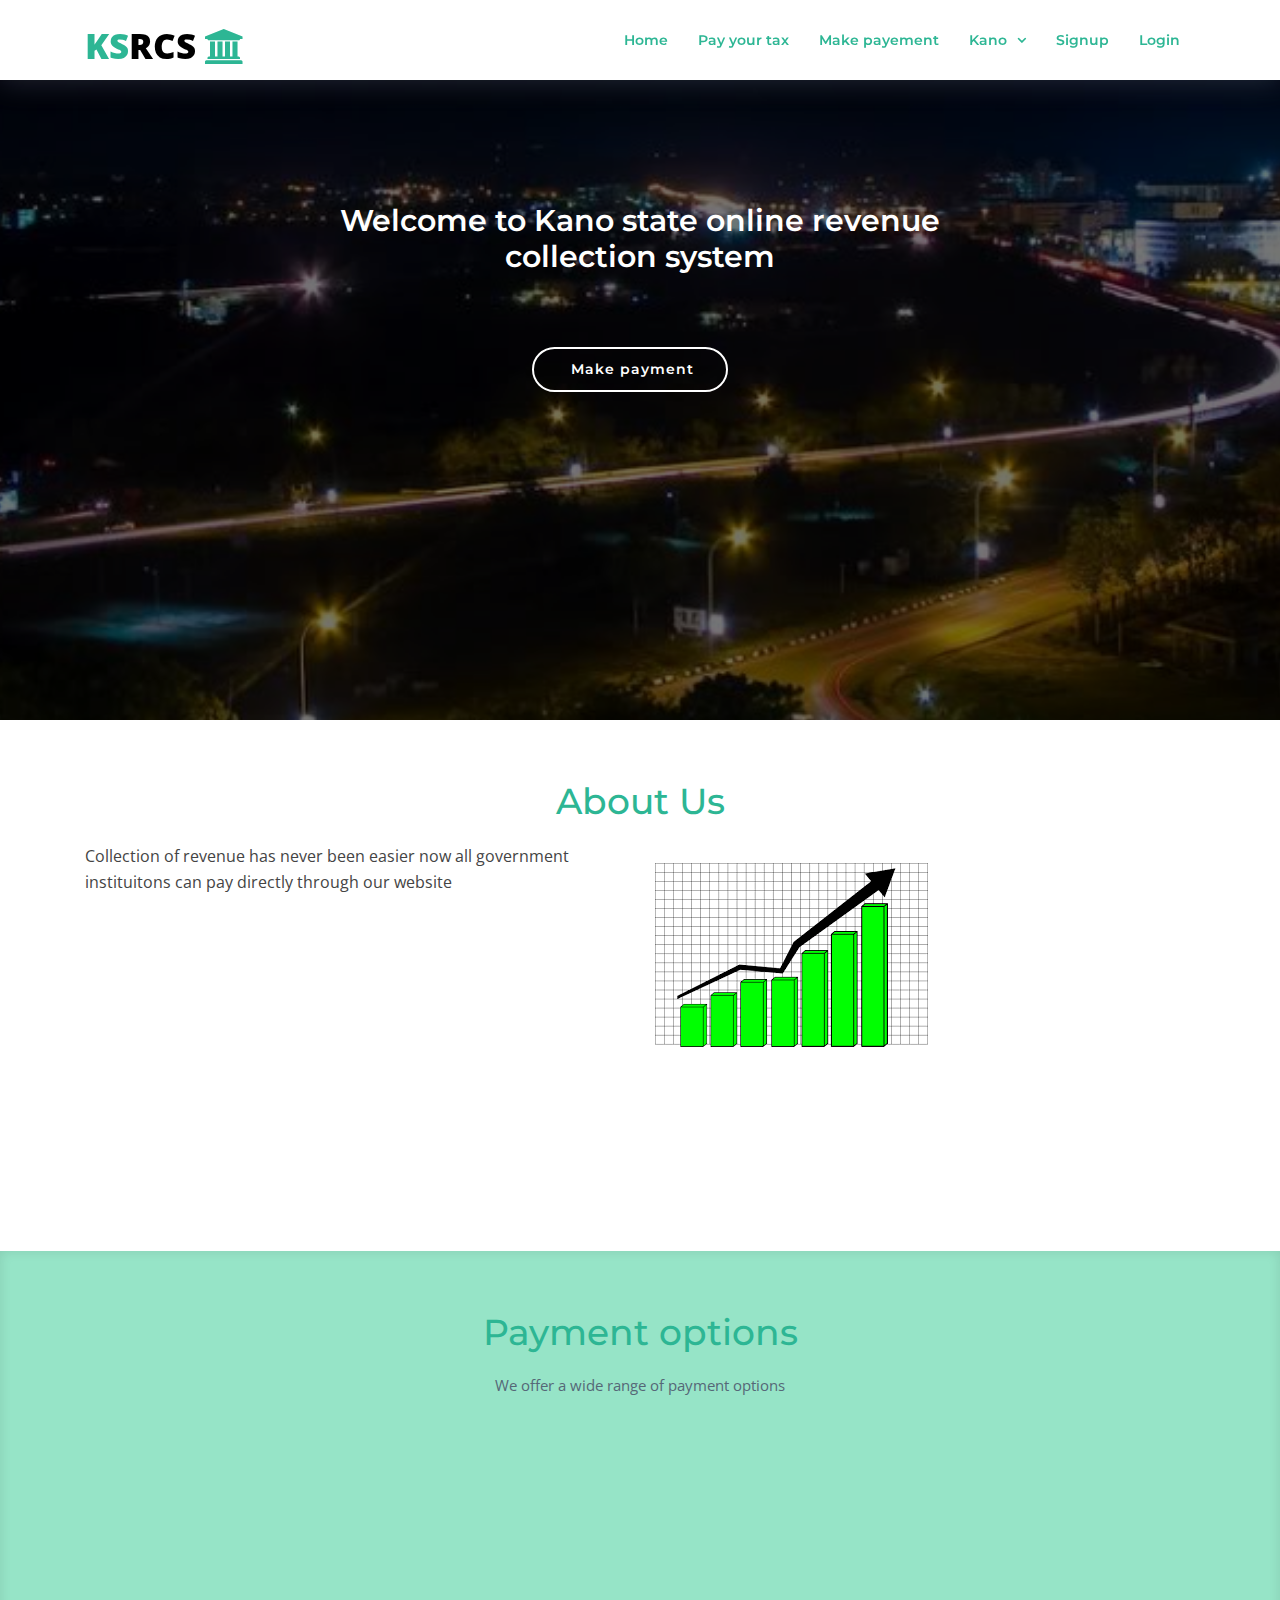
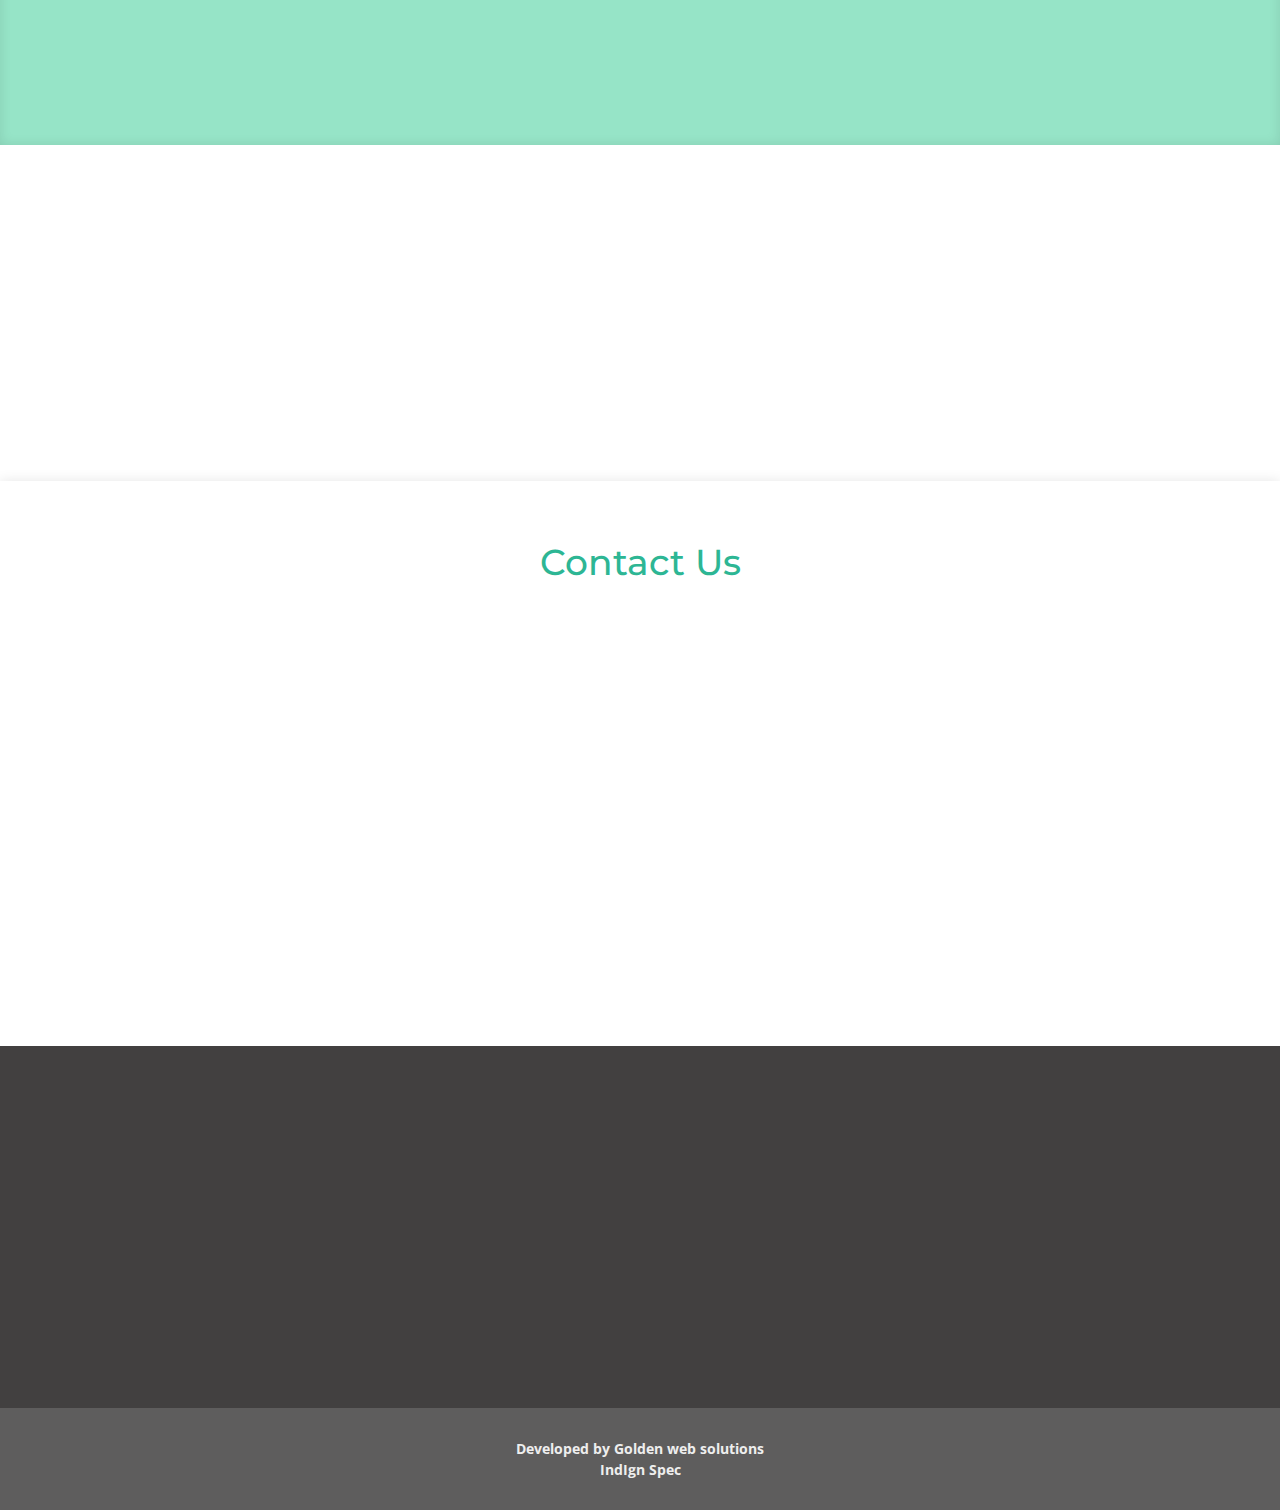
<file: index.html>
<!DOCTYPE html>
<html lang="en">
<head>
  <meta charset="utf-8">
  <title>Kano state revenue collection system</title>
  <meta content="width=device-width, initial-scale=1.0" name="viewport">
  <meta content="" name="keywords">
  <meta content="" name="description">

  <!-- Favicons -->
 <!-- <link href="img/favicon.png" rel="icon">-->
  <link href="img/apple-touch-icon.png" rel="apple-touch-icon">

  <!-- Google Fonts -->
  <link href="https://fonts.googleapis.com/css?family=Open+Sans:300,300i,400,400i,700,700i|Montserrat:300,400,500,700" rel="stylesheet">

  <!-- Bootstrap CSS File -->
  <link href="lib/bootstrap/css/bootstrap.min.css" rel="stylesheet">

  <!-- Libraries CSS Files -->
  <link href="lib/font-awesome/css/font-awesome.min.css" rel="stylesheet">
  <link href="lib/animate/animate.min.css" rel="stylesheet">
  <link href="lib/ionicons/css/ionicons.min.css" rel="stylesheet">
  <link href="lib/owlcarousel/assets/owl.carousel.min.css" rel="stylesheet">
  <link href="lib/lightbox/css/lightbox.min.css" rel="stylesheet">
  <link href="lib/magnific/dist/magnific-popup.css" rel="stylesheet">

  <!-- Main Stylesheet File -->
  <link href="css/style.css" rel="stylesheet">

</head>

<body>

  
  <!--==========================
  Header
  ============================-->
  <header id="header" class="fixed-top" style="background-color: white;">
    <div class="container">
      
      <div class=" float-left">
        <!-- Uncomment below if you prefer to use an image logo -->
        <!--<h2 class="text-light"><a href="#header"><span class="inteli" >Intellicode </span></a></h2>-->

      <a href="revenue.html" class="scrollto"><span class="text-style">KS<span style="color:black;">RCS</span> <i class="fa fa-bank"></i></a>
      </div>

      <nav class="main-nav float-right d-none d-lg-block">
        <ul>
          <li class="active"><a href="revenue.html">Home</a></li>
          <!--href="#about"-->
          <li><a class="popup-with-form" href="#test-form-tax"><i class="fa-caret-square-up fa-caret-square-up"></i>Pay your tax</a></li>
          <li><a href="form.html"> Make payement</a></li>
         
          <li class="drop-down"><a href="#">Kano</a>
            <ul>
              <li><a href="#"></a></li>
              <li><a href="#">Fagge</a></li>
              <li><a href="#">Dala</a></li>
              <li><a href="#">Gwale </a></li>
              <li><a href="#">Kano municipal</a></li>
              <li><a href="#">Tarauni</a></li>
              <li><a href="#">Nassarawa</a></li>
              <li><a href="#">Kumbotso</a></li>
              <li><a href="#">Ungogo</a></li>
              <li><a href="#">Kano Metropolitan Area</a></li>
              <li><a href="#">Dawaki Tofa</a></li>
              <li><a href="#">Tofa</a></li>
              <li><a href="#">Rimin Gado</a></li>
              <li><a href="#">Bagwai</a></li>
              <li><a href="#">Gezawa</a></li>
              <li><a href="#">Gabasawa</a></li>
              <li><a href="#">Minjbir</a></li>
              <li><a href="#">Dambatta</a></li>
              <li><a href="#">Makoda</a></li>
              <li><a href="#">Kano municipal</a></li>
              <li><a href="#">Kunchi</a></li>
              <li><a href="#">Bichi</a></li>
              <li><a href="#">Tsanyawa</a></li>
              <li><a href="#">Shanono</a></li>
              <li><a href="#">Gwarzo</a></li>
              <li><a href="#">Karaye</a></li>
              <li><a href="#">Rogo</a></li>
              <li><a href="#">Kabo</a></li>
              <li><a href="#">Bunkure</a></li>
              <li><a href="#">Kibiya</a></li>
              <li><a href="#">Bunkure</a></li>
              <li><a href="#">Rano</a></li>
              <li><a href="#">Tudun wada</a></li>
              <li><a href="#">Doguwa</a></li>
              <li><a href="#">Madobi</a></li>
              <li><a href="#">Kura</a></li>
              <li><a href="#">Garun Mallam</a></li>
              <li><a href="#">Bebeji</a></li>
              <li><a href="#">Kiru</a></li>
              <li><a href="#">Sumaila</a></li>
              <li><a href="#">Garko</a></li>
              <li><a href="#">Takai</a></li>
              <li><a href="#">Albasu</a></li>
              <li><a href="#">Gaya</a></li>
              <li><a href="#">Ajingi</a></li>
              <li><a href="#">Wudil</a></li>
              <li><a href="#">Warawa</a></li>
              <li><a href="#">Dawakin Kudu</a></li>
            </ul>
          </li>
          <li><a class="popup-with-form" href="#test-form"><i class="fa-caret-square-up fa-caret-square-up"></i>Signup</a></li>
          <li><a class="popup-with-form" href="#test-form-login"><i class="fa-caret-square-up fa-caret-square-up"></i>Login</a></li>
         
        </ul>
      </nav><!-- .main-nav -->
      
      
    </div>
  </header><!-- #header -->
 <!--<a class="popup-modal" href="#test-modal"></a>Open modal</a>-->

<div id="test-modal" class="mfp-hide white-popup-block">
	<h3>Notification !</h3>
	<p>This feature is not yet available</p>
	<p><a class="popup-modal-dismiss" style="color:red;" href="#"><i class="fa fa-remove"></i> Dismiss</a></p>
</div>
<!--------------------------------------------------------------------------------------------------->
<form id="test-form" class="mfp-hide white-popup-block">
	
  <hr>
	<fieldset style="border:0;">
		
		
	
				
				<p><input id="name" name="name" type="text" style="padding:3px; border-radius: 15px;"  placeholder="Name" required=""></p>
			
			
				
				<p><input id="email" name="email" type="email" style="padding:3px; border-radius: 15px;" placeholder="example@domain.com" required=""></p>
			
			
				
		  	<p><input id="password" name="password" type="password" style="padding:3px; border-radius: 15px;"  placeholder="Password" required=""></p>
			
		
			
				<p><input type="submit" class="btn btn-primary"   value="Submit"></p>
			

	  <p><a class="popup-modal-dismiss" style="color:red;" href="#"><i class="fa fa-remove"></i> Dismiss</a></p>

	
	</fieldset>
</form>
<form id="test-form-tax" class="mfp-hide white-popup-block">
	<h3><i class="fa fa-diamond"></i> Sign Up</h3>
  <hr>
	<fieldset style="border:0;">
		
		
	
				
				<p><input id="name" name="name" type="text" style="padding:3px; border-radius: 15px;"  placeholder="Type in Your TIN" required=""></p>
			
			
				
			<!--	<p><input id="email" name="email" type="email" style="padding:3px; border-radius: 15px;" placeholder="example@domain.com" required=""></p>-->
			
			
				
		  	<p><input id="password" name="password" type="password" style="padding:3px; border-radius: 15px;"  placeholder="Password" required=""></p>
			
		
     
    
			
				<p><a href="" class="btn btn-primary">Submit</a></p>
			

	  <p><a class="popup-modal-dismiss" style="color:red;" href="#"><i class="fa fa-remove"></i> Dismiss</a></p>

	
	</fieldset>
</form>
<form id="test-form-login" class="mfp-hide white-popup-block">
	<h3><i class="fa fa-diamond"></i> Login</h3>
  <hr>
	<fieldset style="border:0;">
		
		
	
				
			
			
			
				
				<p><input id="email" name="email" type="email" style="padding:3px; border-radius: 15px;" placeholder="example@domain.com" required=""></p>
			
			
				
		  	<p><input id="password" name="password" type="password" style="padding:3px; border-radius: 15px;"  placeholder="Password" required=""></p>
			
		
     
    
			
				<p><input type="submit" class="btn btn-primary"   value="Submit"></p>
			

	  <p><a class="popup-modal-dismiss" style="color:red;" href="#"><i class="fa fa-remove"></i> Dismiss</a></p>

	
	</fieldset>
</form>

  <!--==========================
    Intro Section
  ============================-->
  <section  class="intro route bg-image" style="background-image: url(img/abuja-3.jpg)">
  	<div class="overlay-itro"></div>
      <div class="intro-content display-table">
        <div class="table-cell">
        <div class="container" style="padding-top:100px;">
          
          <h1 class="intro-title wow bounceInRight">Welcome to Kano state online revenue <br> collection  system </h1>
         
          <a href="form.html" class="wow bounceInRight btn-services scrollto"><i class="fa fa-cash"> </i> Make payment</a>
        </div>
      </div>
    </div>

     <!-- <div class="intro-img">
        <img src="img/intro-img.svg" alt="" class="img-fluid">
      </div>-->
    
     <!--<div class="intro-info">
        <h2>We provide<br><span>solutions</span><br>for your business!</h2>
        <div>
          <a href="#about" class="btn-get-started scrollto">Get Started</a>
          <a href="#services" class="btn-services scrollto">Our Services</a>
        </div>
      </div>-->

    
  </section>
  <main id="main">

    <!--==========================
      About Us Section
    ============================-->
    <section id="about">
      <div class="container">

        <header class="section-header">
          <h3>About Us</h3>
         <!--- <h3>About Us</h3>
          <p>intellicode limited is a tech solution and service firm thats specialises in providing cutting edge innovative technology to meet the needs of our clients </p>-->
        </header>

        <div class="row about-container">

          <div class="col-lg-6 content order-lg-1 order-2">
            <p>
               Collection of revenue has never been easier now all government instituitons can pay directly through our website
            </p>

            <div class="icon-box wow fadeInUp">
              <div class="icon"><i class="fa fa-paypal"></i></div>
              <h4 class="title"><a href="">Easy payment</a></h4>
              <p class="description">We make the payment process easy</p>
            </div>

            <div class="icon-box wow fadeInUp" data-wow-delay="0.2s">
              <div class="icon"><i class="fa fa-android"></i></div>
              <h4 class="title"><a href="">Quick and easy</a></h4>
              <p class="description">The payment process quick and simple</p>
            </div>

            <div class="icon-box wow fadeInUp" data-wow-delay="0.4s">
              <div class="icon"><i class="fa fa-globe"></i></div>
              <h4 class="title"><a href="">Convenient</a></h4>
              <p class="description">Pay from the comfort of your office, home and business place without stress. it is very convenient</p>
            </div>

          </div>

          <div class="col-lg-6 background order-lg-2 order-1 wow fadeInUp">
            <img src="img/chart.png" class="img-fluid" alt="">
          </div>
        </div>

        <!--<div class="row about-extra">
          <div class="col-lg-6 wow fadeInUp">
            <img src="img/about-extra-1.svg" class="img-fluid" alt="">
          </div>
          <div class="col-lg-6 wow fadeInUp pt-5 pt-lg-0">
            <h4>Voluptatem dignissimos provident quasi corporis voluptates sit assumenda.</h4>
            <p>
              Ipsum in aspernatur ut possimus sint. Quia omnis est occaecati possimus ea. Quas molestiae perspiciatis occaecati qui rerum. Deleniti quod porro sed quisquam saepe. Numquam mollitia recusandae non ad at et a.
            </p>
            <p>
              Ad vitae recusandae odit possimus. Quaerat cum ipsum corrupti. Odit qui asperiores ea corporis deserunt veritatis quidem expedita perferendis. Qui rerum eligendi ex doloribus quia sit. Porro rerum eum eum.
            </p>
          </div>
        </div>-->

      <!-- <div class="row about-extra">
          <div class="col-lg-6 wow fadeInUp order-1 order-lg-2">
            <img src="img/about-extra-2.svg" class="img-fluid" alt="">
          </div>

          <div class="col-lg-6 wow fadeInUp pt-4 pt-lg-0 order-2 order-lg-1">
            <h4>Neque saepe temporibus repellat ea ipsum et. Id vel et quia tempora facere reprehenderit.</h4>
            <p>
             Delectus alias ut incidunt delectus nam placeat in consequatur. Sed cupiditate quia ea quis. Voluptas nemo qui aut distinctio. Cumque fugit earum est quam officiis numquam. Ducimus corporis autem at blanditiis beatae incidunt sunt. 
            </p>
            <p>
              Voluptas saepe natus quidem blanditiis. Non sunt impedit voluptas mollitia beatae. Qui esse molestias. Laudantium libero nisi vitae debitis. Dolorem cupiditate est perferendis iusto.
            </p>
            <p>
              Eum quia in. Magni quas ipsum a. Quis ex voluptatem inventore sint quia modi. Numquam est aut fuga mollitia exercitationem nam accusantium provident quia.
            </p>
          </div>
          
        </div>-->

      </div>
    </section><!-- #about -->

    <!--==========================
      Services Section
    ============================-->
    <section id="services" class="section-bg">
      <div class="container">

        <header class="section-header">
          <h3>Payment options</h3>
          <p>We offer a wide range of payment options</p>
        </header>

        <div class="row">

          <div class="col-md-4 col-lg-4  wow bounceInUp" data-wow-duration="1.4s">
            <div class="box">
              <div class="icon"><i class="fa fa-mobile text-center" style="color: #52bbaa;"></i></div>
              <h4 class="title"><a href="">Pay with Gt pay</a></h4>
              <p class="description">Pay with Gt pay payment gateway. it is quick and convenient</p>
            </div>
          </div>
          <div class="col-md-4 col-lg-4 wow bounceInUp" data-wow-duration="1.4s">
            <div class="box">
              <div class="icon"><i class="fa fa-laptop" style="color: #52bbaa;"></i></div>
              <h4 class="title"><a href="">Pay with Paystack</a></h4>
              <p class="description">You can pay with paystack payment gateway</p>
            </div>
          </div>

          <div class="col-md-4 col-lg-4  wow bounceInUp" data-wow-delay="0.1s" data-wow-duration="1.4s">
            <div class="box">
              <div class="icon"><i class="fa fa-paypal" style="color: #3fcdc7;"></i></div>
              <h4 class="title"><a href="">Pay with paypal</a></h4>
              <p class="description">You can pay with paypal payment gateway</p>
            </div>
          </div>
         
        <!--  <div class="col-md-6 col-lg-5 wow bounceInUp" data-wow-delay="0.1s" data-wow-duration="1.4s">
            <div class="box">
              <div class="icon"><i class="" style="color:#41cf2e;"></i></div>
              <h4 class="title"><a href="">Magni Dolores</a></h4>
              <p class="description">Excepteur sint occaecat cupidatat non proident, sunt in culpa qui officia deserunt mollit anim id est laborum</p>
            </div>
          </div>-->

         <!--<div class="col-md-6 col-lg-5 offset-lg-1 wow bounceInUp" data-wow-delay="0.2s" data-wow-duration="1.4s">
            <div class="box">
              <div class="icon"><i class="ion-ios-world-outline" style="color: #d6ff22;"></i></div>
              <h4 class="title"><a href="">Nemo Enim</a></h4>
              <p class="description">At vero eos et accusamus et iusto odio dignissimos ducimus qui blanditiis praesentium voluptatum deleniti atque</p>
            </div>
          </div>
          <div class="col-md-6 col-lg-5 wow bounceInUp" data-wow-delay="0.2s" data-wow-duration="1.4s">
            <div class="box">
              <div class="icon"><i class="ion-ios-clock-outline" style="color: #4680ff;"></i></div>
              <h4 class="title"><a href="">Eiusmod Tempor</a></h4>
              <p class="description">Et harum quidem rerum facilis est et expedita distinctio. Nam libero tempore, cum soluta nobis est eligendi</p>
            </div>
          </div>-->

        </div>

      </div>
    </section><!-- #services -->

    <!--==========================
      Why Us Section
    ============================-->
    <section id="why-us" class="wow fadeIn">
      <div class="container">
        <header class="section-header">
          <h3>Statistics</h3>
          <!--<p>Laudem latine persequeris id sed, ex fabulas delectus quo. No vel partiendo abhorreant vituperatoribus.</p>-->
        </header>

       <!-- <div class="row row-eq-height justify-content-center">

          <div class="col-lg-4 mb-4">
            <div class="card wow bounceInUp">
                <i class="fa fa-diamond"></i>
              <div class="card-body">
                <h5 class="card-title">Corporis dolorem</h5>
                <p class="card-text">Deleniti optio et nisi dolorem debitis. Aliquam nobis est temporibus sunt ab inventore officiis aut voluptatibus.</p>
                <a href="#" class="readmore">Read more </a>
              </div>
            </div>
          </div>

          <div class="col-lg-4 mb-4">
            <div class="card wow bounceInUp">
                <i class="fa fa-language"></i>
              <div class="card-body">
                <h5 class="card-title">Voluptates dolores</h5>
                <p class="card-text">Voluptates nihil et quis omnis et eaque omnis sint aut. Ducimus dolorum aspernatur.</p>
                <a href="#" class="readmore">Read more </a>
              </div>
            </div>
          </div>

          <div class="col-lg-4 mb-4">
            <div class="card wow bounceInUp">
                <i class="fa fa-object-group"></i>
              <div class="card-body">
                <h5 class="card-title">Eum ut aspernatur</h5>
                <p class="card-text">Autem quod nesciunt eos ea aut amet laboriosam ab. Eos quis porro in non nemo ex. </p>
                <a href="#" class="readmore">Read more </a>
              </div>
            </div>
          </div>

        </div>-->

        <div class="row counters">

          <div class="col-lg-3 col-12 text-center">
            <span data-toggle="counter-up"> 3978</span>
            <p>Total tax collected</p>
           
          </div>

          <div class="col-lg-3 col-12 text-center">
            <span data-toggle="counter-up">3865</span>
            <p>Government isntitutions</p>
          </div>

          <div class="col-lg-3 col-12 text-center">
            <span data-toggle="counter-up">4587</span>
            <p>registered tax payers</p>
          </div>

          <div class="col-lg-3 col-12 text-center">
            <span data-toggle="counter-up">2000</span>
            <p>registered business</p>
          </div>
  
        </div>

      </div>
    </section>

    <!--==========================
      Portfolio Section
    ============================-->
  

    <!--==========================
      Clients Section
    ============================-->
    <!--<section id="testimonials" class="section-bg">
      <div class="container">

        <header class="section-header">
          <h3>Testimonials</h3>
        </header>

        <div class="row justify-content-center">
          <div class="col-lg-8">

            <div class="owl-carousel testimonials-carousel wow fadeInUp">
    
              <div class="testimonial-item">
                <img src="img/testimonial-1.jpg" class="testimonial-img" alt="">
                <h3>Saul Goodman</h3>
                <h4>Ceo &amp; Founder</h4>
                <p>
                  Proin iaculis purus consequat sem cure digni ssim donec porttitora entum suscipit rhoncus. Accusantium quam, ultricies eget id, aliquam eget nibh et. Maecen aliquam, risus at semper.
                </p>
              </div>
    
              <div class="testimonial-item">
                <img src="img/testimonial-2.jpg" class="testimonial-img" alt="">
                <h3>Sara Wilsson</h3>
                <h4>Designer</h4>
                <p>
                  Export tempor illum tamen malis malis eram quae irure esse labore quem cillum quid cillum eram malis quorum velit fore eram velit sunt aliqua noster fugiat irure amet legam anim culpa.
                </p>
              </div>
    
              <div class="testimonial-item">
                <img src="img/testimonial-3.jpg" class="testimonial-img" alt="">
                <h3>Jena Karlis</h3>
                <h4>Store Owner</h4>
                <p>
                  Enim nisi quem export duis labore cillum quae magna enim sint quorum nulla quem veniam duis minim tempor labore quem eram duis noster aute amet eram fore quis sint minim.
                </p>
              </div>
    
              <div class="testimonial-item">
                <img src="img/testimonial-4.jpg" class="testimonial-img" alt="">
                <h3>Matt Brandon</h3>
                <h4>Freelancer</h4>
                <p>
                  Fugiat enim eram quae cillum dolore dolor amet nulla culpa multos export minim fugiat minim velit minim dolor enim duis veniam ipsum anim magna sunt elit fore quem dolore labore illum veniam.
                </p>
              </div>
    
              <div class="testimonial-item">
                <img src="img/testimonial-5.jpg" class="testimonial-img" alt="">
                <h3>John Larson</h3>
                <h4>Entrepreneur</h4>
                <p>
                  Quis quorum aliqua sint quem legam fore sunt eram irure aliqua veniam tempor noster veniam enim culpa labore duis sunt culpa nulla illum cillum fugiat legam esse veniam culpa fore nisi cillum quid.
                </p>
              </div>

            </div>

          </div>
        </div>


      </div>
    </section>--><!-- #testimonials -->

    <!--==========================
      Team Section
    ============================-->
    <!--section id="team">
      <div class="container">
        <div class="section-header">
          <h3>Team</h3>
          <p>Sed ut perspiciatis unde omnis iste natus error sit voluptatem accusantium doloremque</p>
        </div>

        <div class="row">

          <div class="col-lg-3 col-md-6 wow fadeInUp">
            <div class="member">
              <img src="img/team-1.jpg" class="img-fluid" alt="">
              <div class="member-info">
                <div class="member-info-content">
                  <h4>Walter White</h4>
                  <span>Chief Executive Officer</span>
                  <div class="social">
                    <a href=""><i class="fa fa-twitter"></i></a>
                    <a href=""><i class="fa fa-facebook"></i></a>
                    <a href=""><i class="fa fa-google-plus"></i></a>
                    <a href=""><i class="fa fa-linkedin"></i></a>
                  </div>
                </div>
              </div>
            </div>
          </div>

          <div class="col-lg-3 col-md-6 wow fadeInUp" data-wow-delay="0.1s">
            <div class="member">
              <img src="img/team-2.jpg" class="img-fluid" alt="">
              <div class="member-info">
                <div class="member-info-content">
                  <h4>Sarah Jhonson</h4>
                  <span>Product Manager</span>
                  <div class="social">
                    <a href=""><i class="fa fa-twitter"></i></a>
                    <a href=""><i class="fa fa-facebook"></i></a>
                    <a href=""><i class="fa fa-google-plus"></i></a>
                    <a href=""><i class="fa fa-linkedin"></i></a>
                  </div>
                </div>
              </div>
            </div>
          </div>

          <div class="col-lg-3 col-md-6 wow fadeInUp" data-wow-delay="0.2s">
            <div class="member">
              <img src="img/team-3.jpg" class="img-fluid" alt="">
              <div class="member-info">
                <div class="member-info-content">
                  <h4>William Anderson</h4>
                  <span>CTO</span>
                  <div class="social">
                    <a href=""><i class="fa fa-twitter"></i></a>
                    <a href=""><i class="fa fa-facebook"></i></a>
                    <a href=""><i class="fa fa-google-plus"></i></a>
                    <a href=""><i class="fa fa-linkedin"></i></a>
                  </div>
                </div>
              </div>
            </div>
          </div>

          <div class="col-lg-3 col-md-6 wow fadeInUp" data-wow-delay="0.3s">
            <div class="member">
              <img src="img/team-4.jpg" class="img-fluid" alt="">
              <div class="member-info">
                <div class="member-info-content">
                  <h4>Amanda Jepson</h4>
                  <span>Accountant</span>
                  <div class="social">
                    <a href=""><i class="fa fa-twitter"></i></a>
                    <a href=""><i class="fa fa-facebook"></i></a>
                    <a href=""><i class="fa fa-google-plus"></i></a>
                    <a href=""><i class="fa fa-linkedin"></i></a>
                  </div>
                </div>
              </div>
            </div>
          </div>

        </div>

      </div>
    </section>--><!-- #team -->

    <!--==========================
      Clients Section
    ============================-->
    <!--<section id="clients" class="section-bg">

      <div class="container">

        <div class="section-header">
          <h3>Our CLients</h3>
          <p>Sed ut perspiciatis unde omnis iste natus error sit voluptatem accusantium doloremque dere santome nida.</p>
        </div>

        <div class="row no-gutters clients-wrap clearfix wow fadeInUp">

          <div class="col-lg-3 col-md-4 col-xs-6">
            <div class="client-logo">
              <img src="img/clients/client-1.png" class="img-fluid" alt="">
            </div>
          </div>
          
          <div class="col-lg-3 col-md-4 col-xs-6">
            <div class="client-logo">
              <img src="img/clients/client-2.png" class="img-fluid" alt="">
            </div>
          </div>
        
          <div class="col-lg-3 col-md-4 col-xs-6">
            <div class="client-logo">
              <img src="img/clients/client-3.png" class="img-fluid" alt="">
            </div>
          </div>
          
          <div class="col-lg-3 col-md-4 col-xs-6">
            <div class="client-logo">
              <img src="img/clients/client-4.png" class="img-fluid" alt="">
            </div>
          </div>
          
          <div class="col-lg-3 col-md-4 col-xs-6">
            <div class="client-logo">
              <img src="img/clients/client-5.png" class="img-fluid" alt="">
            </div>
          </div>
        
          <div class="col-lg-3 col-md-4 col-xs-6">
            <div class="client-logo">
              <img src="img/clients/client-6.png" class="img-fluid" alt="">
            </div>
          </div>
          
          <div class="col-lg-3 col-md-4 col-xs-6">
            <div class="client-logo">
              <img src="img/clients/client-7.png" class="img-fluid" alt="">
            </div>
          </div>
          
          <div class="col-lg-3 col-md-4 col-xs-6">
            <div class="client-logo">
              <img src="img/clients/client-8.png" class="img-fluid" alt="">
            </div>
          </div>

        </div>

      </div>

    </section>-->

    <!--==========================
      Contact Section
    ============================-->
    <section id="contact">
      <div class="container-fluid">

        <div class="section-header">
          <h3>Contact Us</h3>
        </div>

        <div class="row wow fadeInUp">

        <!-- <div class="col-lg-4">
            <div class="map mb-4 mb-lg-0">
              <i class="fa fa-envelope " style="font-size:200px;"></i>
             <!-- <iframe src="https://www.google.com/maps/embed?pb=!1m14!1m8!1m3!1d12097.433213460943!2d-74.0062269!3d40.7101282!3m2!1i1024!2i768!4f13.1!3m3!1m2!1s0x0%3A0xb89d1fe6bc499443!2sDowntown+Conference+Center!5e0!3m2!1smk!2sbg!4v1539943755621" frameborder="0" style="border:0; width: 100%; height: 312px;" allowfullscreen></iframe>
            </div>
          </div>-->


          <div class="col-lg-12">
            <div class="row">
              <div class="col-md-5 info">
                <i class="ion-ios-location-outline"></i>
                <p>Aminu Kano road</p>
              </div>
              <div class="col-md-4 info">
                <i class="ion-ios-email-outline"></i>
                <p>info@ksrcs.gov.ng</p>
              </div>
              <div class="col-md-3 info">
                <i class="ion-ios-telephone-outline"></i>
                <p>+1 5589 55488 55</p>
              </div>
            </div>

            <div class="form">
              <div id="sendmessage">Your message has been sent. Thank you!</div>
              <div id="errormessage"></div>
              <form action="" method="post" role="form" class="contactForm">
                <div class="form-row">
                  <div class="form-group col-lg-6">
                    <input type="text" name="name" class="form-control" id="name" placeholder="Your Name" data-rule="minlen:4" data-msg="Please enter at least 4 chars" />
                    <div class="validation"></div>
                  </div>
                  <div class="form-group col-lg-6">
                    <input type="email" class="form-control" name="email" id="email" placeholder="Your Email" data-rule="email" data-msg="Please enter a valid email" />
                    <div class="validation"></div>
                  </div>
                </div>
                <div class="form-group">
                  <input type="text" class="form-control" name="subject" id="subject" placeholder="Subject" data-rule="minlen:4" data-msg="Please enter at least 8 chars of subject" />
                  <div class="validation"></div>
                </div>
                <div class="form-group">
                  <textarea class="form-control" name="message" rows="5" data-rule="required" data-msg="Please write something for us" placeholder="Message"></textarea>
                  <div class="validation"></div>
                </div>
                <div class="text-center"><button type="submit" title="Send Message">Send Message</button></div>
              </form>
            </div>
          </div>

        </div>

      </div>
    </section><!-- #contact -->

  </main>

  <!--==========================
    Footer
  ============================-->
  <footer id="footer">
    <div class="footer-top">
      <div class="container">
        <div class="row wow bounceInRight">

         <!-- <div class="col-lg-4 col-md-6 footer-info">
            <h3>Intellicode</h3>
            <p>Cras fermentum odio eu feugiat lide par naso tierra. Justo eget nada terra videa magna derita valies darta donna mare fermentum iaculis eu non diam phasellus. Scelerisque felis imperdiet proin fermentum leo. Amet volutpat consequat mauris nunc congue.</p>
          </div>-->

          <div class="col-lg-2 col-md-6 footer-links">
            <h4>Useful Links</h4>
            <ul>
              <li><a href="#">Home</a></li>
              <li><a href="#">About us</a></li>
              <li><a href="#">Services</a></li>
              <li><a href="#">Terms of service</a></li>
              <li><a href="#">Privacy policy</a></li>
            </ul>
          </div>

          <div class="col-lg-3 col-md-6 footer-contact">
            <h4>Contact Us</h4>
            <p>
              Nigeria, <br>
              Kano, <br>
              Aminu kano road <br>
              <strong>Phone:</strong> 07013950375<br>
              <strong>Email:</strong> info@ksrcs.gov<br>
            </p>
            <div class="social-links">
              <a href="#" class="twitter"><i class="fa fa-twitter"></i></a>
              <a href="#" class="facebook"><i class="fa fa-facebook"></i></a>
              <a href="#" class="instagram"><i class="fa fa-instagram"></i></a>
              <a href="#" class="google-plus"><i class="fa fa-google-plus"></i></a>
              <a href="#" class="linkedin"><i class="fa fa-linkedin"></i></a>
            </div>

          </div>

          <div class="col-lg-3 col-md-6 footer-contact">
            <img src="img/download.jpg" width="100" height="100">
          </div>
         
        </div>
      </div>
    </div>

    <div class="container">
      <div class="copyright">
       <!-- &copy; Copyright <strong style="color:#52bbaa"> <i class="fa fa-diamond"></i> Dynamo</strong>.-->   <b>Developed by Golden web solutions</b><br> <b>IndIgn Spec</b>
      </div>
      <div class="credits">
   
      
      </div>
    </div>
  </footer><!-- #footer -->

  
  <a href="#" class="telegram"><i class="fa fa-telegram"></i></a>
  <a href="#" class="back-to-top"><i class="fa fa-chevron-up"></i></a>
  <!-- Uncomment below i you want to use a preloader -->
  <!-- <div id="preloader"></div> -->

  <!-- JavaScript Libraries -->
  <script src="lib/jquery/jquery.min.js"></script>
  <script src="lib/jquery/jquery-migrate.min.js"></script>
  <script src="lib/bootstrap/js/bootstrap.bundle.min.js"></script>
  <script src="lib/easing/easing.min.js"></script>
  <script src="lib/mobile-nav/mobile-nav.js"></script>
  <script src="lib/wow/wow.min.js"></script>
  <script src="lib/waypoints/waypoints.min.js"></script>
  <script src="lib/counterup/counterup.min.js"></script>
  <script src="lib/owlcarousel/owl.carousel.min.js"></script>
  <script src="lib/isotope/isotope.pkgd.min.js"></script>
  <script src="lib/lightbox/js/lightbox.min.js"></script>
  <script src="lib/magnific/dist/jquery.magnific-popup.min.js"></script>
  <!-- Contact Form JavaScript File -->
  <script src="contactform/contactform.js"></script>

  <!-- Template Main Javascript File -->
  <script src="js/main.js"></script>
  <script>
  $(function () {
    $('.popup-modal').magnificPopup({
      type: 'inline',
      preloader: false,
      focus: '#username',
      modal: true
    });
    $(document).on('click', '.popup-modal-dismiss', function (e) {
      e.preventDefault();
      $.magnificPopup.close();
    });
  });

  $(document).ready(function() {
	$('.popup-with-form').magnificPopup({
		type: 'inline',
		preloader: false,
		focus: '#name',

		// When elemened is focused, some mobile browsers in some cases zoom in
		// It looks not nice, so we disable it:
		callbacks: {
			beforeOpen: function() {
				if($(window).width() < 700) {
					this.st.focus = false;
				} else {
					this.st.focus = '#name';
				}
			}
		}
	});
  $(document).on('click', '.popup-modal-dismiss', function (e) {
      e.preventDefault();
      $.magnificPopup.close();
    });
});

  </script>
</body>
</html>
</file>
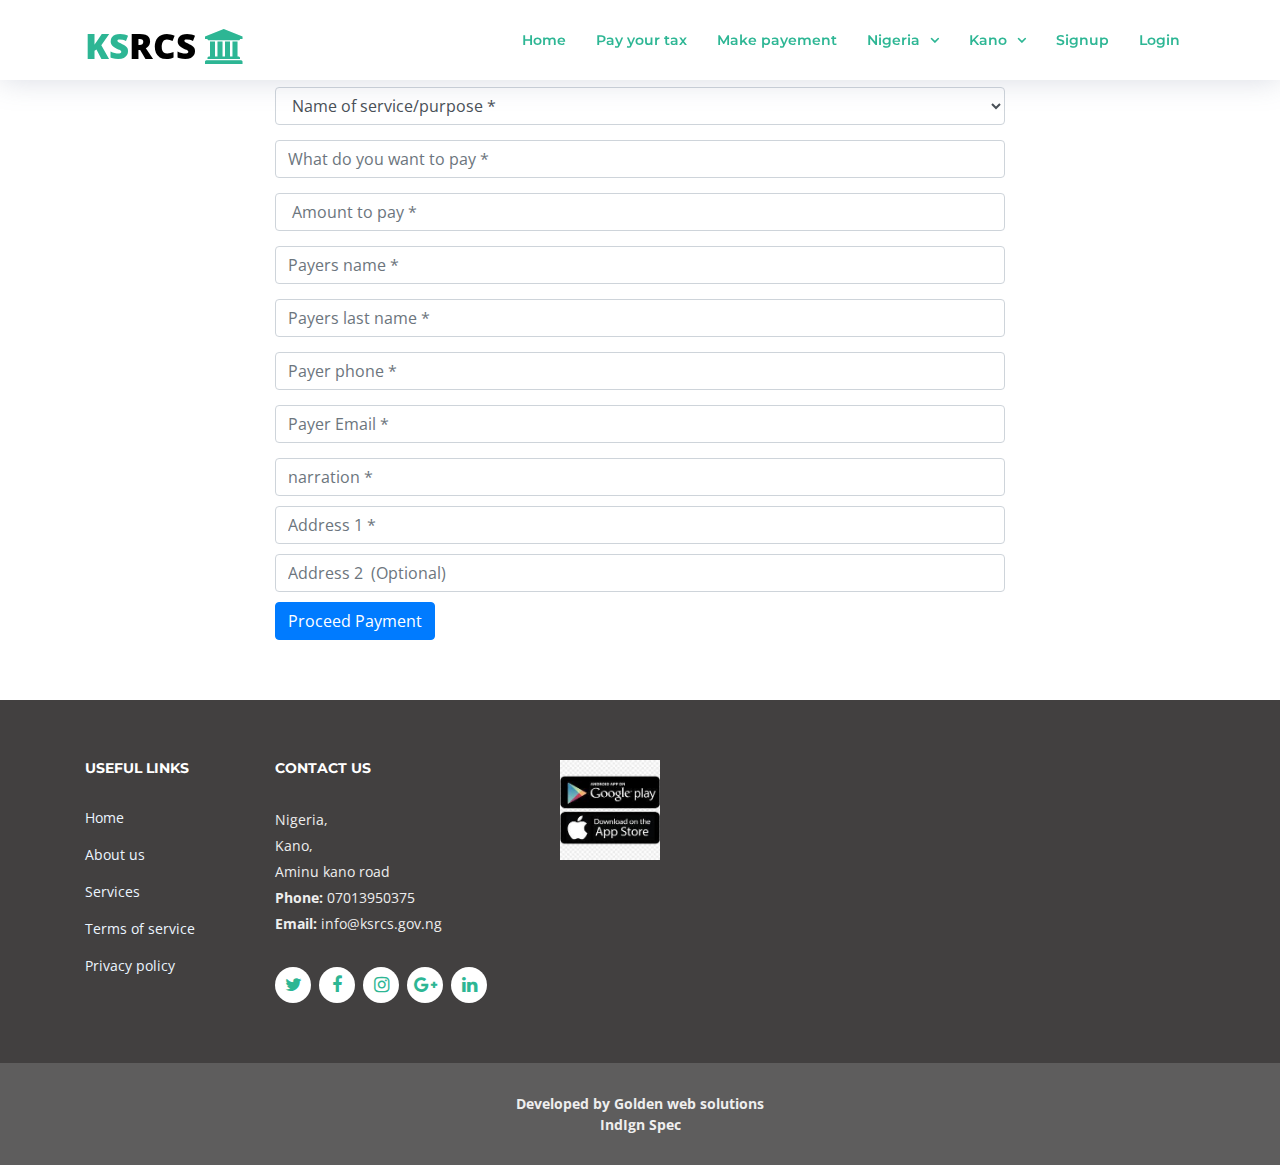
<file: form.html>
<!DOCTYPE html>
<html lang="en">
<head>
  <meta charset="utf-8">
  <title>Kano state revenue collection system</title>
  <meta content="width=device-width, initial-scale=1.0" name="viewport">
  <meta content="" name="keywords">
  <meta content="" name="description">

  <!-- Favicons -->
 <!-- <link href="img/favicon.png" rel="icon">-->
  <link href="img/apple-touch-icon.png" rel="apple-touch-icon">

  <!-- Google Fonts -->
  <link href="https://fonts.googleapis.com/css?family=Open+Sans:300,300i,400,400i,700,700i|Montserrat:300,400,500,700" rel="stylesheet">

  <!-- Bootstrap CSS File -->
  <link href="lib/bootstrap/css/bootstrap.min.css" rel="stylesheet">

  <!-- Libraries CSS Files -->
  <link href="lib/font-awesome/css/font-awesome.min.css" rel="stylesheet">
  <link href="lib/animate/animate.min.css" rel="stylesheet">
  <link href="lib/ionicons/css/ionicons.min.css" rel="stylesheet">
  <link href="lib/owlcarousel/assets/owl.carousel.min.css" rel="stylesheet">
  <link href="lib/lightbox/css/lightbox.min.css" rel="stylesheet">
  <link href="lib/magnific/dist/magnific-popup.css" rel="stylesheet">

  <!-- Main Stylesheet File -->
  <link href="css/style.css" rel="stylesheet">

</head>

<body>
 
  <header id="header" class="fixed-top" style="background-color: white;">
    <div class="container">
      
      <div class=" float-left">
        <!-- Uncomment below if you prefer to use an image logo -->
        <!--<h2 class="text-light"><a href="#header"><span class="inteli" >Intellicode </span></a></h2>-->

      <a href="revenue.html" class="scrollto"><span class="text-style">KS<span style="color:black;">RCS</span> <i class="fa fa-bank"></i></a>
      </div>

      <nav class="main-nav float-right d-none d-lg-block">
        <ul>
          <li class="active"><a href="revenue.html">Home</a></li>
          <!--href="#about"-->
          <li><a class="popup-with-form" href="#test-form-tax"><i class="fa-caret-square-up fa-caret-square-up"></i>Pay your tax</a></li>
          <li><a href="payment"> Make payement</a></li>
          <li class="drop-down"><a href="#">Nigeria</a>
            <ul>
              <li><a href="#">Abia</a></li>
              <li><a href="#">Adamawa</a></li>
              <li><a href="#">Anambra</a></li>
              <li><a href="#">Akwa Ibom</a></li>
              <li><a href="#">Bauchi</a></li>
              <li><a href="#">Bayelsa</a></li>
              <li><a href="#">Benue</a></li>
              <li><a href="#">Borno</a></li>
            </ul>
          </li>
          <li class="drop-down"><a href="#">Kano</a>
            <ul>
              <li><a href="#"></a></li>
              <li><a href="#">Deep Drop Down 2</a></li>
              <li><a href="#">Deep Drop Down 3</a></li>
              <li><a href="#">Deep Drop Down 4</a></li>
              <li><a href="#">Deep Drop Down 5</a></li>
            </ul>
          </li>
          <li><a class="popup-with-form" href="#test-form"><i class="fa-caret-square-up fa-caret-square-up"></i>Signup</a></li>
          <li><a class="popup-with-form" href="#test-form-login"><i class="fa-caret-square-up fa-caret-square-up"></i>Login</a></li>
         
        </ul>
      </nav><!-- .main-nav -->
      
      
    </div>
  </header>
  
  <!--==========================
  Header
  ============================-->
  <div id="test-modal" class="mfp-hide white-popup-block">
    <h3>Notification !</h3>
    <p>This feature is not yet available</p>
    <p><a class="popup-modal-dismiss" style="color:red;" href="#"><i class="fa fa-remove"></i> Dismiss</a></p>
  </div>
  <!--------------------------------------------------------------------------------------------------->
  <form id="test-form" class="mfp-hide white-popup-block">
    
    <hr>
    <fieldset style="border:0;">
      
      
    
          
          <p><input id="name" name="name" type="text" style="padding:3px; border-radius: 15px;"  placeholder="Name" required=""></p>
        
        
          
          <p><input id="email" name="email" type="email" style="padding:3px; border-radius: 15px;" placeholder="example@domain.com" required=""></p>
        
        
          
          <p><input id="password" name="password" type="password" style="padding:3px; border-radius: 15px;"  placeholder="Password" required=""></p>
        
      
        
          <p><input type="submit" class="btn btn-primary"   value="Submit"></p>
        
  
      <p><a class="popup-modal-dismiss" style="color:red;" href="#"><i class="fa fa-remove"></i> Dismiss</a></p>
  
    
    </fieldset>
  </form>
  <form id="test-form-tax" class="mfp-hide white-popup-block">
    <h3><i class="fa fa-diamond"></i> Sign In</h3>
    <hr>
    <fieldset style="border:0;">
      
      
    
          
          <p><input id="name" name="name" type="text" style="padding:3px; border-radius: 15px;"  placeholder="Type in Your TIN" required=""></p>
        
        
          
        <!--	<p><input id="email" name="email" type="email" style="padding:3px; border-radius: 15px;" placeholder="example@domain.com" required=""></p>-->
        
        
          
          <p><input id="password" name="password" type="password" style="padding:3px; border-radius: 15px;"  placeholder="Password" required=""></p>
        
      
       
      
        
          <p><a href="" class="btn btn-primary">Submit</a></p>
        
  
      <p><a class="popup-modal-dismiss" style="color:red;" href="#"><i class="fa fa-remove"></i> Dismiss</a></p>
  
    
    </fieldset>
  </form>
  <form id="test-form-login" class="mfp-hide white-popup-block">
    <h3><i class="fa fa-diamond"></i> Login</h3>
    <hr>
    <fieldset style="border:0;">
      
      
    
          
        
        
        
          
          <p><input id="email" name="email" type="email" style="padding:3px; border-radius: 15px;" placeholder="example@domain.com" required=""></p>
        
        
          
          <p><input id="password" name="password" type="password" style="padding:3px; border-radius: 15px;"  placeholder="Password" required=""></p>
        
      
       
      
        
          <p><input type="submit" class="btn btn-primary"   value="Submit"></p>
        
  
      <p><a class="popup-modal-dismiss" style="color:red;" href="#"><i class="fa fa-remove"></i> Dismiss</a></p>
  
    
    </fieldset>
  </form>
  <section id="about">
    <div class="container">
      <div class="row justify-content-center wow bounceInUp">
      
        <div class="col-md-8">
        <form onsubmit="makePayment()" id="payment-form">
        </div>


        <div class="col-md-8" style="padding-top: 20px;">
         
         
         <select class="form-select form-control"  style="margin-bottom:10px; margin-top:7px;">
          <option>Name of service/purpose *</option>
            <option>Federal Medical center</option>
            <option>Joint Admission Matriculation Board</option>
            <option>Federal Polytechnic Kano</option>
         </select>
        </div>

      <div class="col-md-8">
       
        <input id="text" type="text" class="form-control" style="margin-bottom:10px; margin-top:5px;" placeholder="What do you want to pay *" >
      </div>
      <div class="col-md-8">
        
        <input id="js-amount" type="number" class="form-control" style="margin-bottom:10px; margin-top:5px;" name="amount" placeholder=" Amount to pay * " >
      </div>
      <div class="col-md-8">
       
        <input id="js-firstName" type="text" class="form-control" style="margin-bottom:10px; margin-top:5px;" name="firstName" placeholder="Payers name * ">
      </div>
      <div class="col-md-8">
       
        <input id="js-lastName" type="text" class="form-control" style="margin-bottom:10px; margin-top:5px;" name="lastName" placeholder="Payers last name * ">
      </div>
      <div class="col-md-8">
        
        <input  id="js-phone" type="tel" class="form-control"  style="margin-bottom:10px; margin-top:5px;" placeholder="Payer phone * ">
      </div>
      <div class="col-md-8">
       
        <input type="email" id="js-email" class="form-control" style="margin-bottom:10px; margin-top:5px;"  name="email" placeholder="Payer Email * ">
      </div>
      <div class="col-md-8">
       
        <input type="text" id="js-narration" class="form-control" style="margin-bottom:10px; margin-top:5px;" name="narration" placeholder="narration * ">
      </div>
      <div class="col-md-8">
       
        <input type="text" id="addy1" class="form-control"  style="margin-bottom:10px;" placeholder="Address 1 * ">
      </div>
      <div class="col-md-8">
        
        <input type="text" id="addy2" class="form-control" style="margin-bottom:10px;" placeholder="Address 2  (Optional)">
      </div>

      <div class="col-md-8">
        <script src="https://js.paystack.co/v1/inline.js"></script>
        <input type="button" onclick="payWithPaystack()" class="btn btn-primary" value="Proceed Payment">
      </form>
  
      </div>
     
      
      </div>
    </div>
  </section>
  

  <!--==========================
    Footer
  ============================-->
  <footer id="footer">
    <div class="footer-top">
      <div class="container">
        <div class="row wow bounceInRight">

         <!-- <div class="col-lg-4 col-md-6 footer-info">
            <h3>Intellicode</h3>
            <p>Cras fermentum odio eu feugiat lide par naso tierra. Justo eget nada terra videa magna derita valies darta donna mare fermentum iaculis eu non diam phasellus. Scelerisque felis imperdiet proin fermentum leo. Amet volutpat consequat mauris nunc congue.</p>
          </div>-->

          <div class="col-lg-2 col-md-6 footer-links">
            <h4>Useful Links</h4>
            <ul>
              <li><a href="#">Home</a></li>
              <li><a href="#">About us</a></li>
              <li><a href="#">Services</a></li>
              <li><a href="#">Terms of service</a></li>
              <li><a href="#">Privacy policy</a></li>
            </ul>
          </div>

          <div class="col-lg-3 col-md-6 footer-contact">
            <h4>Contact Us</h4>
            <p>
              Nigeria, <br>
              Kano, <br>
              Aminu kano road <br>
              <strong>Phone:</strong> 07013950375<br>
              <strong>Email:</strong> info@ksrcs.gov.ng<br>
            </p>

            <div class="social-links">
              <a href="#" class="twitter"><i class="fa fa-twitter"></i></a>
              <a href="#" class="facebook"><i class="fa fa-facebook"></i></a>
              <a href="#" class="instagram"><i class="fa fa-instagram"></i></a>
              <a href="#" class="google-plus"><i class="fa fa-google-plus"></i></a>
              <a href="#" class="linkedin"><i class="fa fa-linkedin"></i></a>
            </div>

          </div>

          <div class="col-lg-3 col-md-6 footer-contact">
            <img src="img/download.jpg" width="100" height="100">
          </div>
         
        </div>
      </div>
    </div>

    <div class="container">
      <div class="copyright">
       <!-- &copy; Copyright <strong style="color:#52bbaa"> <i class="fa fa-diamond"></i> Dynamo</strong>.--><b> Developed by Golden web solutions </b><br> <b>IndIgn Spec</b>
      </div>
      <div class="credits">
   
      
      </div>
    </div>
  </footer><!-- #footer -->

  
  <a href="#" class="telegram"><i class="fa fa-telegram"></i></a>
  <a href="#" class="back-to-top"><i class="fa fa-chevron-up"></i></a>
  <!-- Uncomment below i you want to use a preloader -->
  <!-- <div id="preloader"></div> -->

  <!-- JavaScript Libraries -->
  <script src="lib/jquery/jquery.min.js"></script>
  <script src="lib/jquery/jquery-migrate.min.js"></script>
  <script src="lib/bootstrap/js/bootstrap.bundle.min.js"></script>
  <script src="lib/easing/easing.min.js"></script>
  <script src="lib/mobile-nav/mobile-nav.js"></script>
  <script src="lib/wow/wow.min.js"></script>
  <script src="lib/waypoints/waypoints.min.js"></script>
  <script src="lib/counterup/counterup.min.js"></script>
  <script src="lib/owlcarousel/owl.carousel.min.js"></script>
  <script src="lib/isotope/isotope.pkgd.min.js"></script>
  <script src="lib/lightbox/js/lightbox.min.js"></script>
  <script src="lib/magnific/dist/jquery.magnific-popup.min.js"></script>
  <!-- Contact Form JavaScript File -->
  <script src="contactform/contactform.js"></script>
  <script>
    function payWithPaystack(){
      var handler = PaystackPop.setup({
        key: 'pk_test_5c27f0af38950955364633c1626fb3a04662a201',
        email: 'sadiq.garba305@gmail.com',
        amount: 10000,
        currency: "NGN",
        ref: ''+Math.floor((Math.random() * 1000000000) + 1), // generates a pseudo-unique reference. Please replace with a reference you generated. Or remove the line entirely so our API will generate one for you
        metadata: {
           custom_fields: [
              {
                  display_name: "Mobile Number",
                  variable_name: "mobile_number",
                  value: "+2348012345678"
              }
           ]
        },
        callback: function(response){
            alert('success. transaction ref is ' + response.reference);
        },
        onClose: function(){
            alert('window closed');
        }
      });
      handler.openIframe();
    }
  </script>
  <script>
  /*  function setDemoData() { // Optional. This function is passed when the integration is at the demo stage and can be removed immediately for live.
        var obj = {
            firstName: "Jefferson",
            lastName: "Ighalo",
            email: "jefferson@ighalo.com",
            narration: "test payment",
            amount: "19999"
        };
        for (var propName in obj) {
            document.querySelector('#js-' + propName).setAttribute('value', obj[propName]);
        }
    }*/
 
    function makePayment() {
        var form = document.querySelector("#payment-form");
        var handler = RmPaymentEngine.init({
            key: "87y87qrknfgkjnsfgiuh57778", // Replace with public key
            customerId: "jefferson@ighalo.com", // Replace with customer id
            transactionId: "67897006679100998378", // Replace with transaction id
            firstName: form.querySelector('input[name="firstName"]').value,
            lastName: form.querySelector('input[name="lastName"]').value,
            email: form.querySelector('input[name="email"]').value,
            amount: form.querySelector('input[name="amount"]').value,
            narration: form.querySelector('input[name="narration"]').value,
            extendedData: { // Optional field. Details are available in the table
              customFields: [{
                name: "rrr",
                value: "340007777362"
              }],
              recurring: [{
                  "endDate": 1561935600000,
                  "frequency": "MON",
                  "maxUploadLimit": 0,
                  "numberOfTimes": 0,
                  "startDate": 1561478053677
              }]
            },
            onSuccess: function (response) { // Function call for use after the transaction has processed successfully
                console.log('callback Successful Response', response);
            },
            onError: function (response) { 
                console.log('callback Error Response', response);
            },
            onClose: function () { // Function call for use if the customer closes the transaction without completion
                console.log("closed");
            }
        });
        handler.openIframe();
    }
 
   /* window.onload = function () { // Optional. This function is passed when the integration is at the demo stage and can be removed immediately for live.
        setDemoData();
    };*/
  </script>


  <!-- Template Main Javascript File -->
  <script src="js/main.js"></script>
  <script>
  $(function () {
    $('.popup-modal').magnificPopup({
      type: 'inline',
      preloader: false,
      focus: '#username',
      modal: true
    });
    $(document).on('click', '.popup-modal-dismiss', function (e) {
      e.preventDefault();
      $.magnificPopup.close();
    });
  });

  $(document).ready(function() {
	$('.popup-with-form').magnificPopup({
		type: 'inline',
		preloader: false,
		focus: '#name',

		// When elemened is focused, some mobile browsers in some cases zoom in
		// It looks not nice, so we disable it:
		callbacks: {
			beforeOpen: function() {
				if($(window).width() < 700) {
					this.st.focus = false;
				} else {
					this.st.focus = '#name';
				}
			}
		}
	});
  $(document).on('click', '.popup-modal-dismiss', function (e) {
      e.preventDefault();
      $.magnificPopup.close();
    });
});

  </script>
</body>
</html>
</file>
<file: css/style.css>
body {
  background: #fff;
  color: #444;
  font-family: "Open Sans", sans-serif;
}

a {
  color: #007bff;
  transition: 0.5s;
}

a:hover,
a:active,
a:focus {
  color: #0b6bd3;
  outline: none;
  text-decoration: none;
}

p {
  padding: 0;
  margin: 0 0 30px 0;
}

h1,
h2,
h3,
h4,
h5,
h6 {
  font-family: "Montserrat", sans-serif;
  font-weight: 400;
  margin: 0 0 20px 0;
  padding: 0;
}

/* Back to top button */

.back-to-top {
  position: fixed;
  display: none;
  background: #2db694;
  color: #fff;
  width: 44px;
  height: 44px;
  text-align: center;
  line-height: 1;
  font-size: 16px;
  border-radius: 50%;
  right: 15px;
  bottom: 15px;
  transition: background 0.5s;
  z-index: 11;
}

.white-popup-block{
  width:300px;
  background-color:#2db694;
  color:black;
  border-radius: 15px;
  padding:2px;
  text-align: center;
  margin:0 auto;
}
.telegram {
  position: fixed;
  display: none;
  background: #b8ccc7;
  color: #fff;
  width: 44px;
  height: 44px;
  text-align: center;
  line-height: 1;
  font-size: 16px;
  border-radius: 50%;
  left: 15px;
  bottom: 15px;
  transition: background 0.5s;
  z-index: 11;
}

.back-to-top i {
  padding-top: 12px;
  color: #fff;
}
.text-style{
color:#2db694;
font-size:35px;
font-weight: 800;

}


/* Prelaoder */

#preloader {
  position: fixed;
  top: 0;
  left: 0;
  right: 0;
  bottom: 0;
  z-index: 9999;
  overflow: hidden;
  background: #fff;
}



#preloader:before {
  content: "";
  position: fixed;
  top: calc(50% - 30px);
  left: calc(50% - 30px);
  border: 6px solid #f2f2f2;
  border-top: 6px solid #007bff;
  border-radius: 50%;
  width: 60px;
  height: 60px;
  -webkit-animation: animate-preloader 1s linear infinite;
  animation: animate-preloader 1s linear infinite;
}

@-webkit-keyframes animate-preloader {
  0% {
    -webkit-transform: rotate(0deg);
    transform: rotate(0deg);
  }

  100% {
    -webkit-transform: rotate(360deg);
    transform: rotate(360deg);
  }
}

@keyframes animate-preloader {
  0% {
    -webkit-transform: rotate(0deg);
    transform: rotate(0deg);
  }

  100% {
    -webkit-transform: rotate(360deg);
    transform: rotate(360deg);
  }
}

/*--------------------------------------------------------------
# Header
--------------------------------------------------------------*/

/*#header {
  height: 70px;
  transition: all 0.5s;
  z-index: 997;
  transition: all 0.5s;
  padding: 10px 0;
  background: #fff;
  box-shadow: 0px 0px 20px 0px rgba(0, 0, 0, 0.1);
  position: relative;
}

#header .logo h1 {
  font-size: 26px;
  padding: 0 0 0 8px;
  margin: 11px 0;
  line-height: 1;
  font-weight: 700;
  letter-spacing: 1px;
  text-transform: uppercase;
  font-family: "Poppins", sans-serif;
  border-left: 8px solid rgb(92, 92, 233);
}

#header .logo h1 a, #header .logo h1 a:hover {
  color: #545454;
  text-decoration: none;
}

#header .logo img {
  padding: 0;
  margin: 0;
  max-height: 40px;
}*/

#header {
  height: 80px;
  transition: all 0.5s;
  z-index: 997;
  transition: all 0.5s;
  padding: 20px 0;
  background: rgb(66, 64, 64);
  box-shadow: 0px 0px 30px rgba(127, 137, 161, 0.3);
}

#header.header-scrolled,
#header.header-pages {
  height: 60px;
  padding: 10px 0;
}

#header .logo h1 {
  font-size: 36px;
  margin: 0;
  padding: 0;
  line-height: 1;
  font-weight: 400;
  letter-spacing: 3px;
  text-transform: uppercase;
}
#header .logo h2 span{
  color:rgb(26, 86, 205) ; 
}
#header .logo h1 a,
#header .logo h1 a:hover {
  color:  #7344c9;; 
  text-decoration: none;
}

#header .logo img {
  padding: 0;
  margin: 7px 0;
  max-height: 26px;
}

.main-pages {
  margin-top: 60px;
}
/*-#00366f--*/
/*--------------------------------------------------------------
# Intro Section
------------------------intro-bg.png"--------------------------------------*/
/*-url("../img/banner-2.jpg") center bottom no-repeat;---*/*
.intro {
  height: 100vh;
  position: relative;
  color: #fff;
}
.bg-image {
  background-repeat: no-repeat;
  background-attachment: fixed;
  background-size: cover;
  background-position: center center;
  height:100%;
}

/*.bg-image {
  background-repeat: no-repeat;
  
  background-size: cover;
  background-position: center center;
}*/
.overlay-itro {
  background-color:  rgba(0, 0, 0, 0.6) ;
  position: absolute;
  top: 0;
  left: 0px;
  padding: 0;
  height: 100%;
  width: 100%;
  opacity: .9;
}
/*.bg-image {
 
  background-repeat: no-repeat;
  background-attachment: fixed;
  background-size: cover;
  background-position: center center;
}*/

.table-cell .container{
  color:white;
  font-size: 70px;
  }
  .intro {
    height: 80vh;
    position: relative;
    color: #fff;
  }
  
  .intro .intro-content {
    text-align: center;
    position: absolute;
  }
  
  .intro .intro-title {
    color: #fff;
    font-weight: 600;
    font-size: 30px;
   /* font-family: 'Satisfy', cursive;*/
  }
  
  .intro .intro-subtitle {
    font-size: 1.5rem;
    font-weight: 600;
    color:#fff;
   /* font-family: 'Satisfy', cursive;*/
  }
  .display-table {
    width: 100%;
    height: 70%;
    display: table;
  }
  
  .table-cell {
    display: table-cell;
    vertical-align: middle;
    padding-top: 10px;
  }
#intro .intro-img {
 /* width: 10%*;*/
  float: right;
}
#intro .intro-div {
  
  text-align: center;
}
.overlay-itro {
  background-color: rgba(0, 0, 0, 0.6);
  position: absolute;
  top: 0;
  left: 0px;
  padding: 0;
  height: 100%;
  width: 100%;
  opacity: .9;
}

#intro .intro-info {
  width: 100%;
  float: left;
}
#intro .intro-info {
  width: 80%;
  float: none;
  margin: auto;
  text-align: center;
 
  
}

#intro .intro-info h2 {
  color: #fff;
  margin-bottom: 40px;
  font-size: 48px;
  font-weight: 700;
}

#intro .intro-info h2 span {
  color: #74b5fc;
  text-decoration: underline;
}

 .btn-get-started,
 .btn-services {
  font-family: "Montserrat", sans-serif;
  font-size: 14px;
  font-weight: 600;
  letter-spacing: 1px;
  display: inline-block;
  padding: 10px 32px;
  border-radius: 50px;
  transition: 0.5s;
  margin: 0 20px 20px 0;
  color: #fff;
}

 .btn-get-started {
  background:transparent;
  border: 2px solid white;
  color: #fff;
  
}

 .btn-get-started:hover {
  background: #2db694;
  border-color: #fff;
  color: #fff;
}

 .btn-services{
  background: transparent;
  border: 2px solid #fff;
  color: #fff;
}

 .btn-services:hover {
  background: #007bff;
  border-color: #007bff;
  color: #fff;
}

/*--------------------------------------------------------------
# Navigation Menu
--------------------------------------------------------------*/

/* Desktop Navigation */

.main-nav {
  /* Drop Down */
  /* Deep Drop Down */
}

.main-nav,
.main-nav * {
  margin: 0;
  padding: 0;
  list-style: none;
}

.main-nav > ul > li {
  position: relative;
  white-space: nowrap;
  float: left;
}

.main-nav a {
  display: block;
  position: relative;
  color: #2db694;
  padding: 10px 15px;
  transition: 0.3s;
  font-size: 14px;
  font-family: "Montserrat", sans-serif;
  font-weight: 600;
}

.main-nav a:hover,
.main-nav .active > a,
.main-nav li:hover > a {
  color:  #2db694;
  text-decoration: none;
  font-weight: 600;
}


.main-nav .drop-down ul {
  display: block;
  position: absolute;
  left: 0;
  top: calc(100% + 30px);
  z-index: 99;
  opacity: 0;
  visibility: hidden;
  padding: 10px 0;
  background: #fff;
  box-shadow: 0px 0px 30px rgba(127, 137, 161, 0.25);
  transition: ease all 0.3s;
}

.main-nav .drop-down:hover > ul {
  opacity: 1;
  top: 100%;
  visibility: visible;
}

.main-nav .drop-down li {
  min-width: 180px;
  position: relative;
}

.main-nav .drop-down ul a {
  padding: 10px 20px;
  font-size: 13px;
  color: rgb(69, 170, 69);
}

.main-nav .drop-down ul a:hover,
.main-nav .drop-down ul .active > a,
.main-nav .drop-down ul li:hover > a {
  color: #007bff;
}

.main-nav .drop-down > a:after {
  content: "\f107";
  font-family: FontAwesome;
  padding-left: 10px;
}

.main-nav .drop-down .drop-down ul {
  top: 0;
  left: calc(100% - 30px);
}

.main-nav .drop-down .drop-down:hover > ul {
  opacity: 1;
  top: 0;
  left: 100%;
}

.main-nav .drop-down .drop-down > a {
  padding-right: 35px;
}

.main-nav .drop-down .drop-down > a:after {
  content: "\f105";
  position: absolute;
  right: 15px;
}

/* Mobile Navigation */

.mobile-nav {
  position: fixed;
  top: 0;
  bottom: 0;
  z-index: 9999;
  overflow-y: auto;
  left: -260px;
  width: 260px;
  padding-top: 18px;
  background: rgba(19, 39, 57, 0.8);
  transition: 0.4s;
}

.mobile-nav * {
  margin: 0;
  padding: 0;
  list-style: none;
}

.mobile-nav a {
  display: block;
  position: relative;
  color: #eaeaea;
  padding: 10px 20px;
  font-weight: 500;
}

.mobile-nav a:hover,
.mobile-nav .active > a,
.mobile-nav li:hover > a {
  color: #2db694;
  text-decoration: none;
}

.mobile-nav .drop-down > a:after {
  content: "\f078";
  font-family: FontAwesome;
  padding-left: 10px;
  position: absolute;
  right: 15px;
}


/*------------------------------------------------------*/
 .dropdown .dropdown-menu {
  border-top: 0;
  border-left: 4px solid #2eca6a;
  border-right: 0;
  border-bottom: 0;
  transform: translate3d(0px, 40px, 0px);
  opacity: 0;
  filter: alpha(opacity=0);
  visibility: hidden;
  transition: all 0.5s cubic-bezier(0.3, 0.65, 0.355, 1) 0s, opacity 0.31s ease 0s, height 0s linear 0.36s;
  margin: 0;
  border-radius: 0;
  padding: 12px 0;
}

@media (min-width: 768px) {
   .dropdown .dropdown-menu {
    border-top: 4px solid #2eca6a;
    border-left: 0;
    display: block;
    position: absolute;
    box-shadow: 0 2px rgba(17, 16, 15, 0.1), 0 2px 10px rgba(20, 19, 18, 0.1);
  }
}

 .dropdown .dropdown-menu .dropdown-item {
  padding: 12px 18px;
  transition: all 500ms ease;
  font-weight: 600;
  min-width: 220px;
}

 .dropdown .dropdown-menu .dropdown-item:hover {
  background-color: #ffffff;
  color:  #1c6639;
  transition: all 500ms ease;
}

 .dropdown .dropdown-menu .dropdown-item.active {
  background-color: #ffffff;
  color: black;
}

 .dropdown:hover .dropdown-menu {
  transform: translate3d(0px, 0px, 0px);
  visibility: visible;
  opacity: 1;
  filter: alpha(opacity=1);
}





/*----------------------------------------------------------*/
.mobile-nav .active.drop-down > a:after {
  content: "\f077";
}

.mobile-nav .drop-down > a {
  padding-right: 35px;
}

.mobile-nav .drop-down ul {
  display: none;
  overflow: hidden;
}

.mobile-nav .drop-down li {
  padding-left: 20px;
}

.mobile-nav-toggle {
  position: fixed;
  right: 0;
  top: 0;
  z-index: 9998;
  border: 0;
  background: none;
  font-size: 24px;
  transition: all 0.4s;
  outline: none !important;
  line-height: 1;
  cursor: pointer;
  text-align: right;
}

.mobile-nav-toggle i {
  margin: 18px 18px 0 0;
  color: #2db694;
}



.mobile-nav-overly {
  width: 100%;
  height: 100%;
  z-index: 9997;
  top: 0;
  left: 0;
  position: fixed;
  background: rgba(19, 39, 57, 0.8);
  overflow: hidden;
  display: none;
}

.mobile-nav-active {
  overflow: hidden;
}

.mobile-nav-active .mobile-nav {
  left: 0;
}

.mobile-nav-active .mobile-nav-toggle i {
  color: #fff;
}
.inteli{
 font-weight: 600;
 font-style: italic;
}
/*--------------------------------------------------------------
# Sections
--------------------------------------------------------------*/

/* Sections Header
--------------------------------*/

.section-header h3 {
  font-size: 36px;
  color: #2db694;
  text-align: center;
  font-weight: 500;
  position: relative;
}

.section-header p {
  text-align: center;
  margin: auto;
  font-size: 15px;
  padding-bottom: 60px;
  color: #556877;
  width: 50%;
}

/* Section with background
--------------------------------*/

.section-bg {
  background:#96e4c7 ;
}

/* About Us Section
--------------------------------*/

#about {
  background: #fff;
  padding: 60px 0;
}

#about .about-container .background {
  margin: 20px 0;
}

#about .about-container .content {
  background: #fff;
}

#about .about-container .title {
  color: #333;
  font-weight: 700;
  font-size: 32px;
}

#about .about-container p {
  line-height: 26px;
}

#about .about-container p:last-child {
  margin-bottom: 0;
}

#about .about-container .icon-box {
  background: #fff;
  background-size: cover;
  padding: 0 0 30px 0;
}

#about .about-container .icon-box .icon {
  float: left;
  background: #fff;
  width: 64px;
  height: 64px;
  display: -webkit-box;
  display: -webkit-flex;
  display: -ms-flexbox;
  display: flex;
  -webkit-box-pack: center;
  -webkit-justify-content: center;
  -ms-flex-pack: center;
  justify-content: center;
  -webkit-box-align: center;
  -webkit-align-items: center;
  -ms-flex-align: center;
  align-items: center;
  -webkit-box-orient: vertical;
  -webkit-box-direction: normal;
  -webkit-flex-direction: column;
  -ms-flex-direction: column;
  flex-direction: column;
  text-align: center;
  border-radius: 50%;
  border: 2px solid  #2db694;
  transition: all 0.3s ease-in-out;
}

#about .about-container .icon-box .icon i {
  color: #2db694;
  font-size: 24px;
}

#about .about-container .icon-box:hover .icon {
  background:#2db694;
}

#about .about-container .icon-box:hover .icon i {
  color: #fff;
}

#about .about-container .icon-box .title {
  margin-left: 80px;
  font-weight: 600;
  margin-bottom: 5px;
  font-size: 18px;
}

#about .about-container .icon-box .title a {
  color: #283d50;
}

#about .about-container .icon-box .description {
  margin-left: 80px;
  line-height: 24px;
  font-size: 14px;
}

#about .about-extra {
  padding-top: 60px;
}

#about .about-extra h4 {
  font-weight: 600;
  font-size: 24px;
}

/* Services Section
--------------------------------*/

#services {
  padding: 60px 0 40px 0;
  box-shadow: inset 0px 0px 12px 0px rgba(0, 0, 0, 0.1);
}

#services .box {
  padding: 30px;
  position: relative;
  overflow: hidden;
  border-radius: 10px;
  margin: 0 10px 40px 10px;
  background: #fff;
  box-shadow: 0 10px 29px 0 rgba(68, 88, 144, 0.1);
  transition: all 0.3s ease-in-out;
}

#services .box:hover {
  -webkit-transform: translateY(-5px);
  transform: translateY(-5px);
}

/*#services .icon {
  position: absolute;
  left: -10px;
  top: calc(50% - 32px);
}*/

#services .icon i {
  font-size: 64px;
  line-height: 1;
  transition: 0.5s;
}

#services .title {
  /*margin-left: 40px;*/
  font-weight: 700;
  margin-bottom: 15px;
  font-size: 18px;
}

#services .title a {
  color: #111;
}

#services .box:hover .title a {
  color: #007bff;
}

#services .description {
  font-size: 14px;
  /*margin-left: 40px;*/
  line-height: 24px;
  margin-bottom: 0;
}

#why-us {
  padding: 60px 0;
  background: #626464;;
}

#why-us .section-header h3,
#why-us .section-header p {
  color:white;
}

#why-us .card {
  background: rgb(237, 241, 237);
  border-color: rgb(237, 241, 237);
  border-radius: 10px;
  margin: 0 15px;
  padding: 15px 0;
  text-align: center;
  color:black;
  transition: 0.3s ease-in-out;
  height: 100%;
}

#why-us .card:hover {
  background: #003b7a;
  border-color: #003b7a;
}

#why-us .card i {
  font-size: 48px;
  padding-top: 15px;
  color: black;
}

#why-us .card h5 {
  font-size: 22px;
  font-weight: 600;
}

#why-us .card p {
  font-size: 15px;
  color: black;
}

#why-us .card .readmore {
  color:black;
  font-weight: 600;
  display: inline-block;
  transition: 0.3s ease-in-out;
  border-bottom: #00458f solid 2px;
}

#why-us .card .readmore:hover {
  border-bottom: #fff solid 2px;
}

#why-us .counters {
  padding-top: 40px;
}

#why-us .counters span {
  font-family: "Montserrat", sans-serif;
  font-weight: bold;
  font-size: 48px;
  display: block;
  color: #fff;
}

#why-us .counters p {
  padding: 0;
  margin: 0 0 20px 0;
  font-family: "Montserrat", sans-serif;
  font-size: 14px;
  color: #cce5ff;
}

/* Portfolio Section
--------------------------------*/

#portfolio {
  padding: 60px 0;
  box-shadow: 0px 0px 12px 0px rgba(0, 0, 0, 0.1);
}

#portfolio #portfolio-flters {
  padding: 0;
  margin: 5px 0 35px 0;
  list-style: none;
  text-align: center;
}

#portfolio #portfolio-flters li {
  cursor: pointer;
  margin: 15px 15px 15px 0;
  display: inline-block;
  padding: 6px 20px;
  font-size: 12px;
  line-height: 20px;
  color: #007bff;
  border-radius: 50px;
  text-transform: uppercase;
  background: #ecf5ff;
  margin-bottom: 5px;
  transition: all 0.3s ease-in-out;
}

#portfolio #portfolio-flters li:hover,
#portfolio #portfolio-flters li.filter-active {
  background: #007bff;
  color: #fff;
}

#portfolio #portfolio-flters li:last-child {
  margin-right: 0;
}

#portfolio .portfolio-item {
  position: relative;
  overflow: hidden;
  margin-bottom: 30px;
}

#portfolio .portfolio-item .portfolio-wrap {
  overflow: hidden;
  position: relative;
  border-radius: 6px;
  margin: 0;
}

#portfolio .portfolio-item .portfolio-wrap:hover img {
  opacity: 0.4;
  transition: 0.3s;
}

#portfolio .portfolio-item .portfolio-wrap .portfolio-info {
  position: absolute;
  top: 0;
  right: 0;
  bottom: 0;
  left: 0;
  display: -webkit-box;
  display: -webkit-flex;
  display: -ms-flexbox;
  display: flex;
  -webkit-box-pack: center;
  -webkit-justify-content: center;
  -ms-flex-pack: center;
  justify-content: center;
  -webkit-box-align: center;
  -webkit-align-items: center;
  -ms-flex-align: center;
  align-items: center;
  -webkit-box-orient: vertical;
  -webkit-box-direction: normal;
  -webkit-flex-direction: column;
  -ms-flex-direction: column;
  flex-direction: column;
  text-align: center;
  opacity: 0;
  transition: 0.2s linear;
}

#portfolio .portfolio-item .portfolio-wrap .portfolio-info h4 {
  font-size: 22px;
  line-height: 1px;
  font-weight: 700;
  margin-bottom: 14px;
  padding-bottom: 0;
}

#portfolio .portfolio-item .portfolio-wrap .portfolio-info h4 a {
  color: #fff;
}

#portfolio .portfolio-item .portfolio-wrap .portfolio-info h4 a:hover {
  color: #007bff;
}

#portfolio .portfolio-item .portfolio-wrap .portfolio-info p {
  padding: 0;
  margin: 0;
  color: #e2effe;
  font-weight: 500;
  font-size: 14px;
  text-transform: uppercase;
}

#portfolio .portfolio-item .portfolio-wrap .portfolio-info .link-preview,
#portfolio .portfolio-item .portfolio-wrap .portfolio-info .link-details {
  display: inline-block;
  line-height: 1;
  text-align: center;
  width: 36px;
  height: 36px;
  background: #007bff;
  border-radius: 50%;
  margin: 10px 4px 0 4px;
}

#portfolio .portfolio-item .portfolio-wrap .portfolio-info .link-preview i,
#portfolio .portfolio-item .portfolio-wrap .portfolio-info .link-details i {
  padding-top: 6px;
  font-size: 22px;
  color: #fff;
}

#portfolio .portfolio-item .portfolio-wrap .portfolio-info .link-preview:hover,
#portfolio .portfolio-item .portfolio-wrap .portfolio-info .link-details:hover {
  background: #3395ff;
}

#portfolio .portfolio-item .portfolio-wrap .portfolio-info .link-preview:hover i,
#portfolio .portfolio-item .portfolio-wrap .portfolio-info .link-details:hover i {
  color: #fff;
}

#portfolio .portfolio-item .portfolio-wrap:hover {
  background: #003166;
}

#portfolio .portfolio-item .portfolio-wrap:hover .portfolio-info {
  opacity: 1;
}

/* Testimonials Section
--------------------------------*/

#testimonials {
  padding: 60px 0;
  box-shadow: inset 0px 0px 12px 0px rgba(0, 0, 0, 0.1);
}

#testimonials .section-header {
  margin-bottom: 40px;
}

#testimonials .testimonial-item .testimonial-img {
  width: 120px;
  border-radius: 50%;
  border: 4px solid #fff;
  float: left;
}

#testimonials .testimonial-item h3 {
  font-size: 20px;
  font-weight: bold;
  margin: 10px 0 5px 0;
  color: #111;
  margin-left: 140px;
}

#testimonials .testimonial-item h4 {
  font-size: 14px;
  color: #999;
  margin: 0 0 15px 0;
  margin-left: 140px;
}

#testimonials .testimonial-item p {
  font-style: italic;
  margin: 0 0 15px 140px;
}

#testimonials .owl-nav,
#testimonials .owl-dots {
  margin-top: 5px;
  text-align: center;
}

#testimonials .owl-dot {
  display: inline-block;
  margin: 0 5px;
  width: 12px;
  height: 12px;
  border-radius: 50%;
  background-color: #ddd;
}

#testimonials .owl-dot.active {
  background-color: #007bff;
}

/* Team Section
--------------------------------*/

#team {
  background: #fff;
  padding: 60px 0;
  box-shadow: 0px 0px 12px 0px rgba(0, 0, 0, 0.1);
}

#team .member {
  text-align: center;
  margin-bottom: 20px;
  position: relative;
  border-radius: 50%;
  overflow: hidden;
}

#team .member .member-info {
  opacity: 0;
  display: -webkit-box;
  display: -webkit-flex;
  display: -ms-flexbox;
  display: flex;
  -webkit-box-pack: center;
  -webkit-justify-content: center;
  -ms-flex-pack: center;
  justify-content: center;
  -webkit-box-align: center;
  -webkit-align-items: center;
  -ms-flex-align: center;
  align-items: center;
  position: absolute;
  bottom: 0;
  top: 0;
  left: 0;
  right: 0;
  transition: 0.2s;
}

#team .member .member-info-content {
  margin-top: 50px;
  transition: margin 0.2s;
}

#team .member:hover .member-info {
  background: rgba(0, 62, 128, 0.7);
  opacity: 1;
  transition: 0.4s;
}

#team .member:hover .member-info-content {
  margin-top: 0;
  transition: margin 0.4s;
}

#team .member h4 {
  font-weight: 700;
  margin-bottom: 2px;
  font-size: 18px;
  color: #fff;
}

#team .member span {
  font-style: italic;
  display: block;
  font-size: 13px;
  color: #fff;
}

#team .member .social {
  margin-top: 15px;
}

#team .member .social a {
  transition: none;
  color: #fff;
}

#team .member .social a:hover {
  color: #007bff;
}

#team .member .social i {
  font-size: 18px;
  margin: 0 2px;
}

/* Clients Section
--------------------------------*/

#clients {
  padding: 60px 0;
  box-shadow: inset 0px 0px 12px 0px rgba(0, 0, 0, 0.1);
}

#clients .clients-wrap {
  border-top: 1px solid #d6eaff;
  border-left: 1px solid #d6eaff;
  margin-bottom: 30px;
}

#clients .client-logo {
  padding: 64px;
  display: -webkit-box;
  display: -webkit-flex;
  display: -ms-flexbox;
  display: flex;
  -webkit-box-pack: center;
  -webkit-justify-content: center;
  -ms-flex-pack: center;
  justify-content: center;
  -webkit-box-align: center;
  -webkit-align-items: center;
  -ms-flex-align: center;
  align-items: center;
  border-right: 1px solid #d6eaff;
  border-bottom: 1px solid #d6eaff;
  overflow: hidden;
  background: #fff;
  height: 160px;
}

#clients .client-logo:hover img {
  -webkit-transform: scale(1.2);
  transform: scale(1.2);
}

#clients img {
  transition: all 0.4s ease-in-out;
}

/* Contact Section
--------------------------------*/

#contact {
  box-shadow: 0px 0px 12px 0px rgba(0, 0, 0, 0.1);
  padding: 60px 0;
  overflow: hidden;
}

#contact .section-header {
  padding-bottom: 30px;
}

#contact .contact-about h3 {
  font-size: 36px;
  margin: 0 0 10px 0;
  padding: 0;
  line-height: 1;
  font-family: "Montserrat", sans-serif;
  font-weight: 300;
  letter-spacing: 3px;
  text-transform: uppercase;
  color: #007bff;
}

#contact .contact-about p {
  font-size: 14px;
  line-height: 24px;
  font-family: "Montserrat", sans-serif;
  color: #888;
}

#contact .social-links {
  padding-bottom: 20px;
}

#contact .social-links a {
  font-size: 18px;
  display: inline-block;
  background: #2db694;
  color: #fff;
  line-height: 1;
  padding: 8px 0;
  margin-right: 4px;
  border-radius: 50%;
  text-align: center;
  width: 36px;
  height: 36px;
  transition: 0.3s;
  border: 1px solid #007bff;
}

#contact .social-links a:hover {
  background: #51af85;
  color: #fff;
}

#contact .info {
  color: #283d50;
}

#contact .info i {
  font-size: 32px;
  color: #7344c9;
  float: left;
  line-height: 1;
}

#contact .info p {
  padding: 0 0 10px 36px;
  line-height: 28px;
  font-size: 14px;
}

#contact .form #sendmessage {
  color: #007bff;
  border: 1px solid #007bff;
  display: none;
  text-align: center;
  padding: 15px;
  font-weight: 600;
  margin-bottom: 15px;
}

#contact .form #errormessage {
  color: red;
  display: none;
  border: 1px solid red;
  text-align: center;
  padding: 15px;
  font-weight: 600;
  margin-bottom: 15px;
}

#contact .form #sendmessage.show,
#contact .form #errormessage.show,
#contact .form .show {
  display: block;
}

#contact .form .validation {
  color: red;
  display: none;
  margin: 0 0 20px;
  font-weight: 400;
  font-size: 13px;
}

#contact .form input,
#contact .form textarea {
  border-radius: 0;
  box-shadow: none;
  font-size: 14px;
}

#contact .form button[type="submit"] {
  background: #7344c9;
  border: 0;
  border-radius: 20px;
  padding: 8px 30px;
  color: #fff;
  transition: 0.3s;
}

#contact .form button[type="submit"]:hover {
  background:  #7344c9;
  cursor: pointer;
}

/*--------------------------------------------------------------
# Footer
--------------------------------------------------------------*/

#footer {
  background:   rgb(94, 93, 93);;
  padding: 0 0 30px 0;
  color: #eee;
  font-size: 14px;
}

#footer .footer-top {
  background:  rgb(66, 64, 64);;
  padding: 60px 0 30px 0;
}

#footer .footer-top .footer-info {
  margin-bottom: 30px;
}

#footer .footer-top .footer-info h3 {
  font-size: 34px;
  margin: 0 0 20px 0;
  padding: 2px 0 2px 0;
  line-height: 1;
  font-family: "Montserrat", sans-serif;
  color: #fff;
  font-weight: 400;
  letter-spacing: 3px;
  text-transform: uppercase;
}

#footer .footer-top .footer-info p {
  font-size: 13px;
  line-height: 24px;
  margin-bottom: 0;
  font-family: "Montserrat", sans-serif;
  color: #ecf5ff;
}

#footer .footer-top .social-links a {
  font-size: 18px;
  display: inline-block;
  background:#fff ;
  color:  #2db694;
  line-height: 1;
  padding: 8px 0;
  margin-right: 4px;
  border-radius: 50%;
  text-align: center;
  width: 36px;
  height: 36px;
  transition: 0.3s;
}

#footer .footer-top .social-links a:hover {
  background: #0067d5;
  color: #fff;
}

#footer .footer-top h4 {
  font-size: 14px;
  font-weight: bold;
  color: #fff;
  text-transform: uppercase;
  position: relative;
  padding-bottom: 10px;
}

#footer .footer-top .footer-links {
  margin-bottom: 30px;
}

#footer .footer-top .footer-links ul {
  list-style: none;
  padding: 0;
  margin: 0;
}

#footer .footer-top .footer-links ul li {
  padding: 8px 0;
}

#footer .footer-top .footer-links ul li:first-child {
  padding-top: 0;
}

#footer .footer-top .footer-links ul a {
  color: #ecf5ff;
}

#footer .footer-top .footer-links ul a:hover {
  color: #74b5fc;
}

#footer .footer-top .footer-contact {
  margin-bottom: 30px;
}

#footer .footer-top .footer-contact p {
  line-height: 26px;
}

#footer .footer-top .footer-newsletter {
  margin-bottom: 30px;
}

#footer .footer-top .footer-newsletter input[type="email"] {
  border: 0;
  padding: 6px 8px;
  width: 65%;
}

#footer .footer-top .footer-newsletter input[type="submit"] {
  background: #007bff;
  border: 0;
  width: 35%;
  padding: 6px 0;
  text-align: center;
  color: #fff;
  transition: 0.3s;
  cursor: pointer;
}

#footer .footer-top .footer-newsletter input[type="submit"]:hover {
  background: #0062cc;
}

#footer .copyright {
  text-align: center;
  padding-top: 30px;
}

#footer .credits {
  text-align: center;
  font-size: 13px;
  color: #f1f7ff;
}

#footer .credits a {
  color: #bfddfe;
}

#footer .credits a:hover {
  color: #f1f7ff;
}
@media (min-width: 650px) {
  
  
  
  .laptop-icon{
   color: #f7f8f9; 
   font-size: 200px;
 }
}

/*--------------------------------------------------------------
# Responsive Media Queries
--------------------------------------------------------------*/

@media (min-width: 992px) {
  #testimonials .testimonial-item p {
    width: 80%;
  }
}

@media (max-width: 991px) {
  #header {
    height: 60px;
    padding: 10px 0;
  }

  #header .logo h1 {
    font-size: 28px;
    padding: 8px 0;
  }

  /*#intro {
    padding: 140px 0 60px 0;
  }

  #intro .intro-img {
    width: 80%;
    float: none;
    margin: 0 auto 25px auto;
  }

  #intro .intro-info {
    width: 80%;
    float: none;
    margin: auto;
    text-align: center;
  }*/

  #why-us .card {
    margin: 0;
  }
}

@media (max-width: 768px) {
  .back-to-top {
    bottom: 15px;
  }
}

@media (max-width: 767px) {
 /* #intro .intro-info {
    width: 100%;
  }

  #intro .intro-info h2 {
    font-size: 34px;
    margin-bottom: 30px;
  }
*/
  .section-header p {
    width: 100%;
  }

  .section-header h3 {
    color:
  }

  #testimonials .testimonial-item {
    text-align: center;
  }

  #testimonials .testimonial-item .testimonial-img {
    float: none;
    margin: auto;
  }

  #testimonials .testimonial-item h3,
  #testimonials .testimonial-item h4,
  #testimonials .testimonial-item p {
    margin-left: 0;
  }

}

@media (max-width: 600px) {
    .laptop-icon{
    color: #f7f8f9; 
    font-size: 50px;
  }
}
@media (max-width: 574px) {
 /* #intro {
    padding: 100px 0 20px 0;
  }*/
}
</file>
